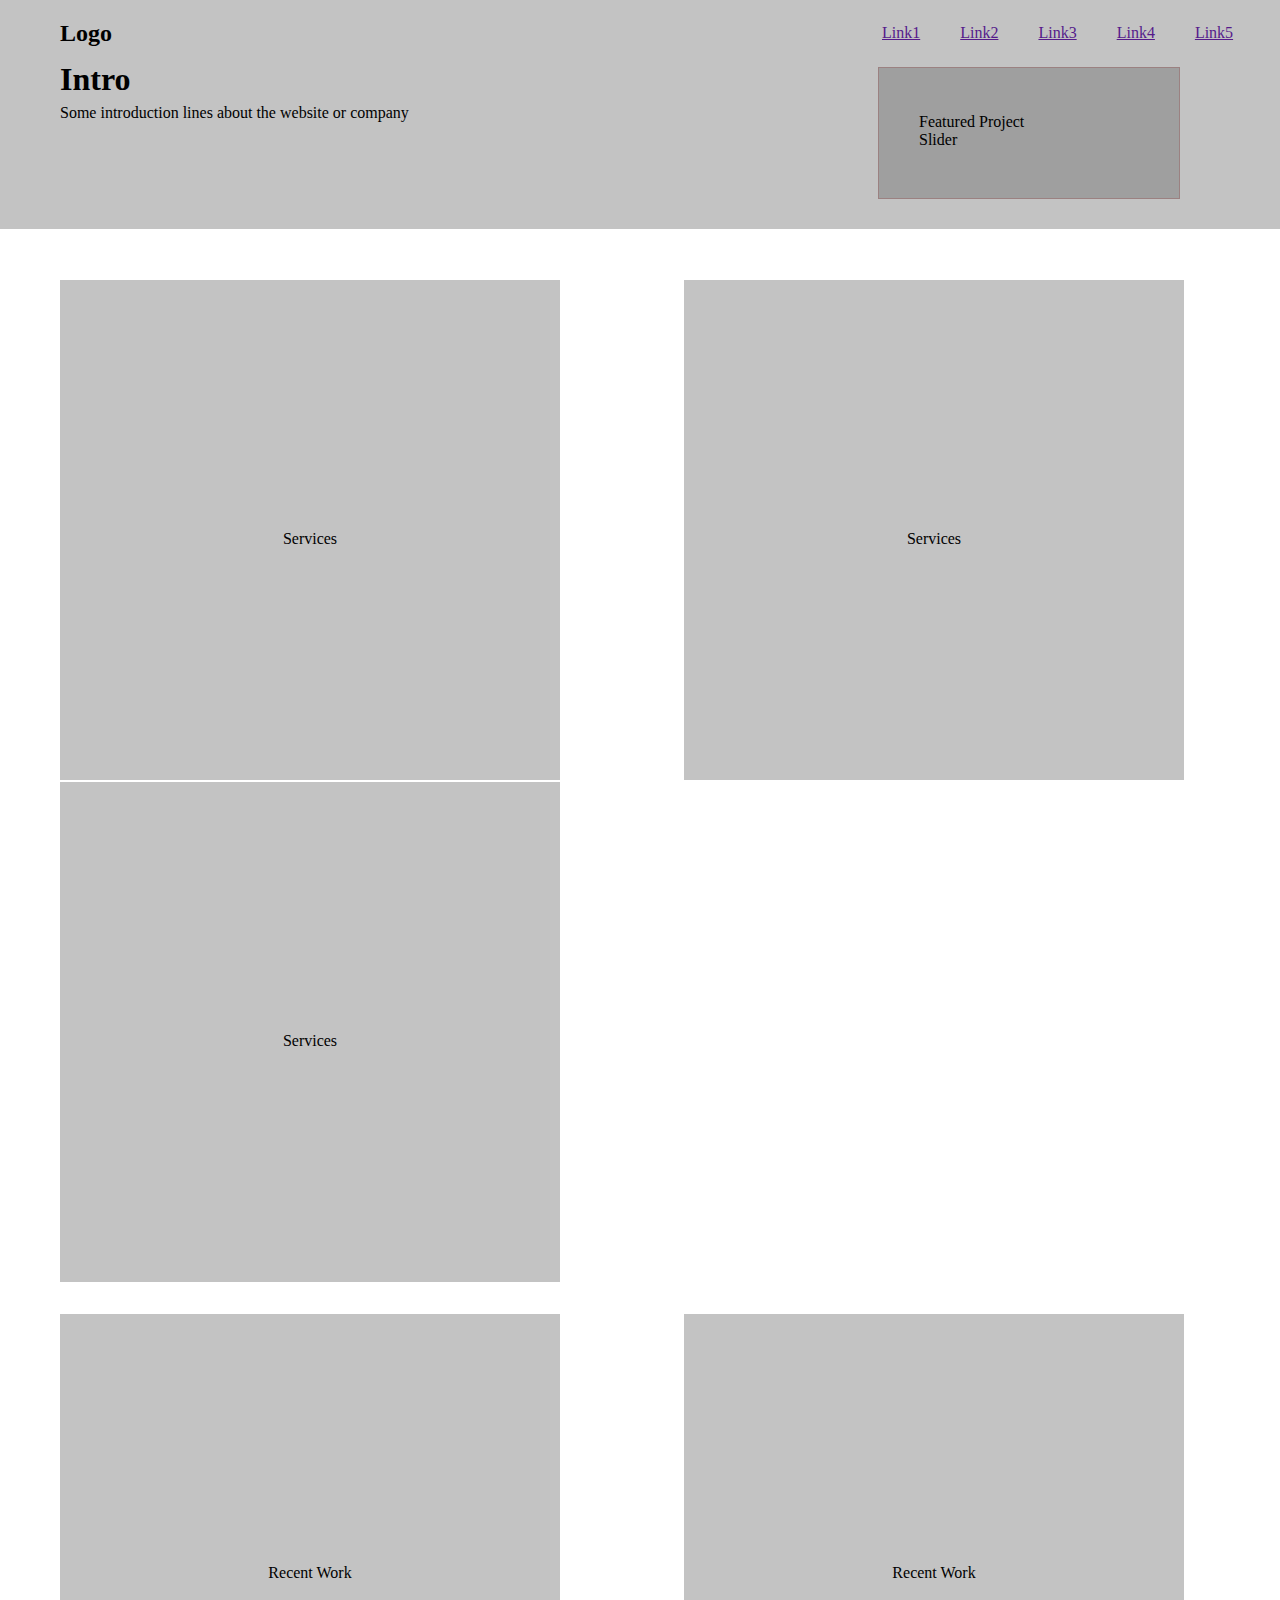
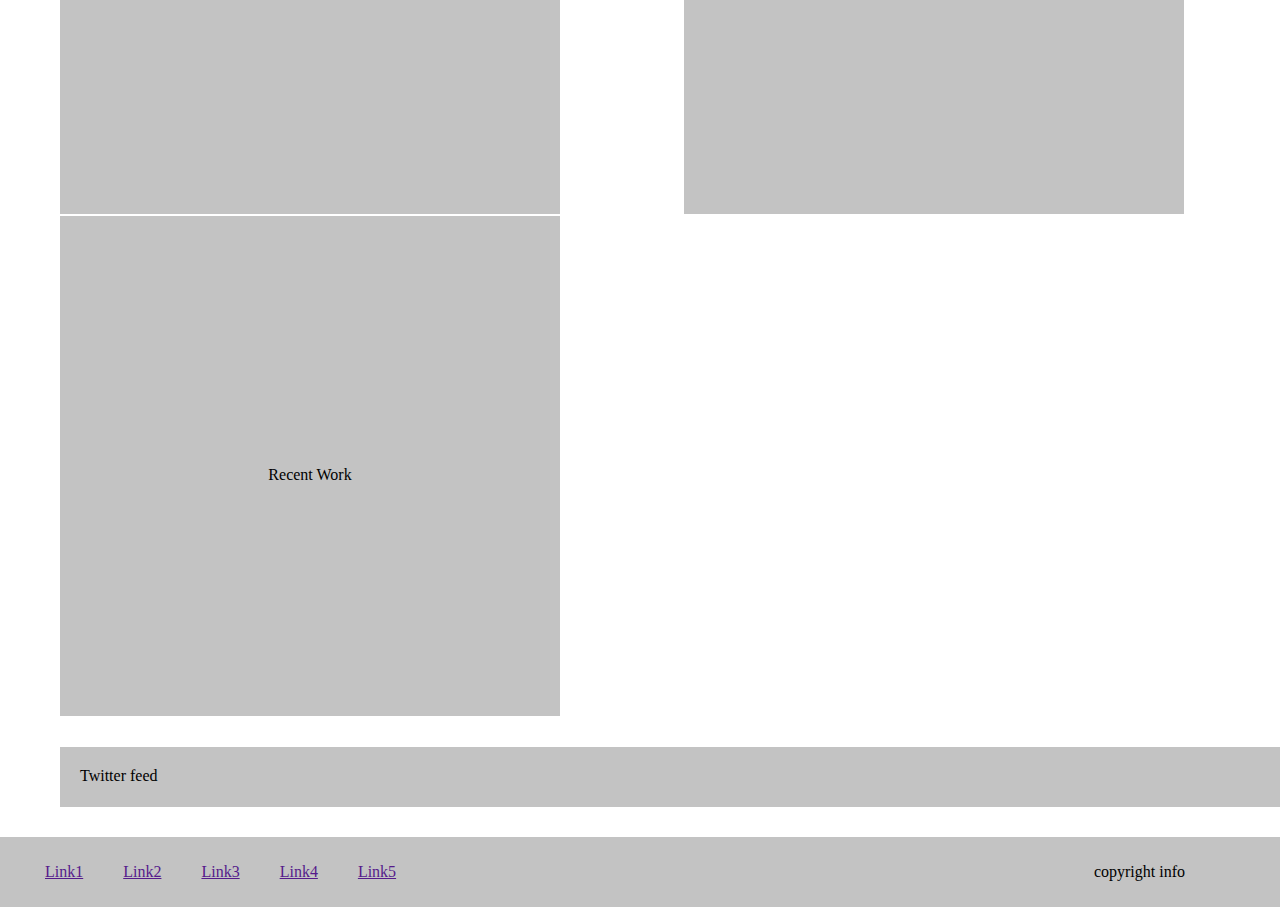
<file: CSS - Box Model Homework/index.html>
<!DOCTYPE html>
<html lang="en">
  <head>
    <meta charset="UTF-8" />
    <meta http-equiv="X-UA-Compatible" content="IE=edge" />
    <meta name="viewport" content="width=device-width, initial-scale=1.0" />
    <title>Box Mode HOMEWORK</title>
    <link rel="stylesheet" href="css/style.css" />
  </head>
  <body>
    <main>
      <header>
        <!-- NAVBAR -->
        <nav>
          <h2>Logo</h2>

          <ul class="navbar">
            <li><a href="">Link1</a></li>
            <li><a href="">Link2</a></li>
            <li><a href="">Link3</a></li>
            <li><a href="">Link4</a></li>
            <li><a href="">Link5</a></li>
          </ul>
        </nav>

        <!-- INTRO -->
        <div class="intro">
          <div class="first_intro">
            <h1>Intro</h1>
            <p>Some introduction lines about the website or company</p>
          </div>
          <div class="intro_box">
            <p>Featured Project Slider</p>
          </div>
        </div>
      </header>
      <hr />

      <!-- BOXES -->

      <div class="boxes_one">
        <div class="word">
          <p>Services</p>
        </div>
        <div class="word">
          <p>Services</p>
        </div>
        <div class="word">
          <p>Services</p>
        </div>
      </div>
      <div class="boxes_two">
        <div class="word">
          <p>Recent Work</p>
        </div>
        <div class="word">
          <p>Recent Work</p>
        </div>
        <div class="word">
          <p>Recent Work</p>
        </div>
      </div>
      <!-- TWITTER FEED -->
      <div class="twitter">
        <p>Twitter feed</p>
      </div>

      <!-- FOOTER -->
      <footer>
        <ul>
          <li><a href="">Link1</a></li>
          <li><a href="">Link2</a></li>
          <li><a href="">Link3</a></li>
          <li><a href="">Link4</a></li>
          <li><a href="">Link5</a></li>
        </ul>
        <p>copyright info</p>
      </footer>
    </main>
  </body>
</html>
</file>
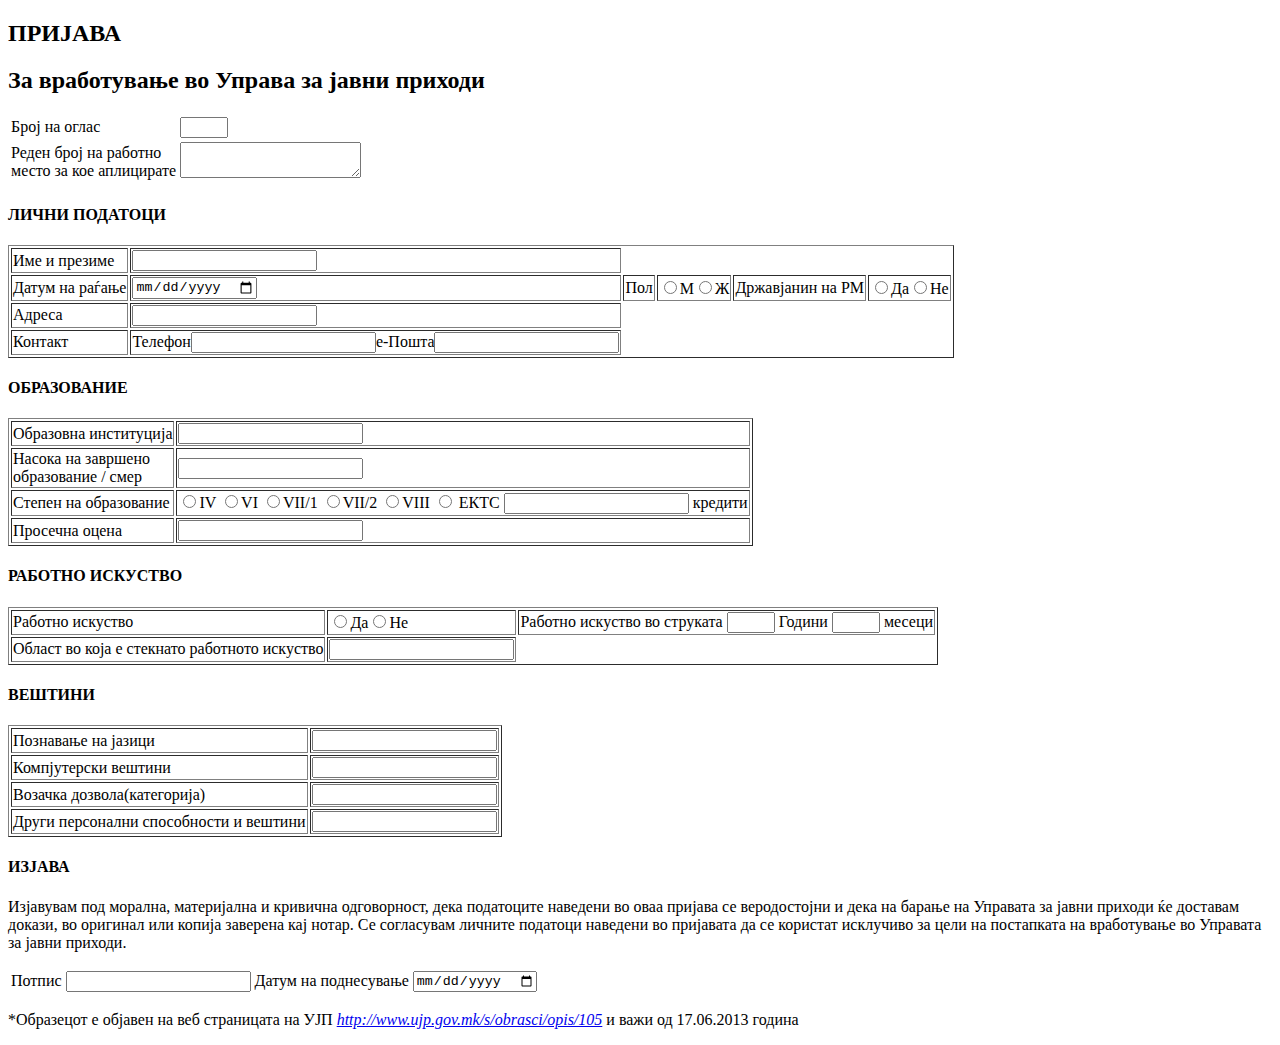
<file: Form_Homework/index.html>
<!DOCTYPE html>
<html lang="en">
  <head>
    <meta charset="UTF-8" />
    <meta http-equiv="X-UA-Compatible" content="IE=edge" />
    <meta name="viewport" content="width=device-width, initial-scale=1.0" />
    <title>UJP - Form</title>
  </head>

  <body>
    <main>
      <form>
        <h2>ПРИЈАВА</h2>
        <h2>За вработување во Управа за јавни приходи</h2>

        <section>
          <div>
            <table>
              <tr>
                <td>Број на оглас</td>
                <td>
                  <input
                    type="number"
                    id="quantity"
                    name="quantity"
                    min="1"
                    max="5"
                  />
                </td>
              </tr>

              <tr>
                <td>
                  Реден број на работно<br />
                  место за кое аплицирате
                </td>
                <td><textarea></textarea></td>
              </tr>
            </table>
          </div>
        </section>
        <section>
          <h4>ЛИЧНИ ПОДАТОЦИ</h4>
          <table border="1">
            <tr>
              <td>Име и презиме</td>
              <td><input type="text" /></td>
            </tr>
            <tr>
              <td>Датум на раѓање</td>
              <td><input type="date" /></td>
              <td>Пол</td>
              <td>
                <input type="radio" name="genders" />M<input
                  type="radio"
                  name="genders"
                />Ж
              </td>
              <td>Државјанин на РМ</td>
              <td>
                <input type="radio" name="residents" />Да<input
                  type="radio"
                  name="residents"
                />Не
              </td>
            </tr>
            <tr>
              <td>Адреса</td>
              <td><input type="text" /></td>
            </tr>
            <tr>
              <td>Контакт</td>
              <td>
                Телефон<input type="number" />е-Пошта<input type="text" />
              </td>
            </tr>
          </table>
        </section>
        <section>
          <h4>ОБРАЗОВАНИЕ</h4>
          <table border="1">
            <tr>
              <td>Образовна институција</td>
              <td><input type="text" /></td>
            </tr>
            <tr>
              <td>Насока на завршено<br />образование / смер</td>
              <td><input type="text" /></td>
            </tr>
            <tr>
              <td>Степен на образование</td>
              <td>
                <input type="radio" name="residents" />IV
                <input type="radio" name="residents" />VI
                <input type="radio" name="residents" />VII/1
                <input type="radio" name="residents" />VII/2
                <input type="radio" name="residents" />VIII
                <input type="radio" name="residents" /> ЕКТС
                <input type="number" /> кредити
              </td>
            </tr>
            <tr>
              <td>Просечна оцена</td>
              <td><input type="number" /></td>
            </tr>
          </table>
        </section>
        <section>
          <h4>РАБОТНО ИСКУСТВО</h4>
          <table border="1">
            <tr>
              <td>Работно искуство</td>
              <td>
                <input type="radio" name="residents" />Да<input
                  type="radio"
                  name="residents"
                />Не
              </td>
              <td>
                Работно искуство во струката
                <input
                  type="number"
                  id="quantity"
                  name="quantity"
                  min="1"
                  max="5"
                />
                Години
                <input
                  type="number"
                  id="quantity"
                  name="quantity"
                  min="1"
                  max="5"
                />
                месеци
              </td>
            </tr>
            <tr>
              <td>Област во која е стекнато работното искуство</td>
              <td><input type="text" /></td>
            </tr>
          </table>
        </section>
        <section>
          <h4>ВЕШТИНИ</h4>
          <table border="1">
            <tr>
              <td>Познавање на јазици</td>
              <td><input type="text" /></td>
            </tr>
            <tr>
              <td>Компјутерски вештини</td>
              <td><input type="text" /></td>
            </tr>
            <tr>
              <td>Возачка дозвола(категорија)</td>
              <td><input type="text" /></td>
            </tr>
            <tr>
              <td>Други персонални способности и вештини</td>
              <td><input type="text" /></td>
            </tr>
          </table>
        </section>
        <section>
          <h4>ИЗЈАВА</h4>
          <table>
            <p>
              Изјавувам под морална, материјална и кривична одговорност, дека
              податоците наведени во оваа пријава се веродостојни и дека на
              барање на Управата за јавни приходи ќе доставам докази, во
              оригинал или копија заверена кај нотар. Се согласувам личните
              податоци наведени во пријавата да се користат исклучиво за цели на
              постапката на вработување во Управата за јавни приходи.
            </p>
          </table>
        </section>
        <section>
          <table>
            <tr>
              <td>Потпис</td>
              <td><input type="text" /></td>
              <td>Датум на поднесување</td>
              <td><input type="date" /></td>
            </tr>
          </table>
        </section>
        <footer>
          <p>
            *Образецот е објавен на веб страницата на УЈП
            <a href="http://www.ujp.gov.mk/s/obrasci/opis/105"
              ><i>http://www.ujp.gov.mk/s/obrasci/opis/105</i></a
            >
            и важи од 17.06.2013 година
          </p>
        </footer>
      </form>
    </main>
  </body>
</html>
</file>
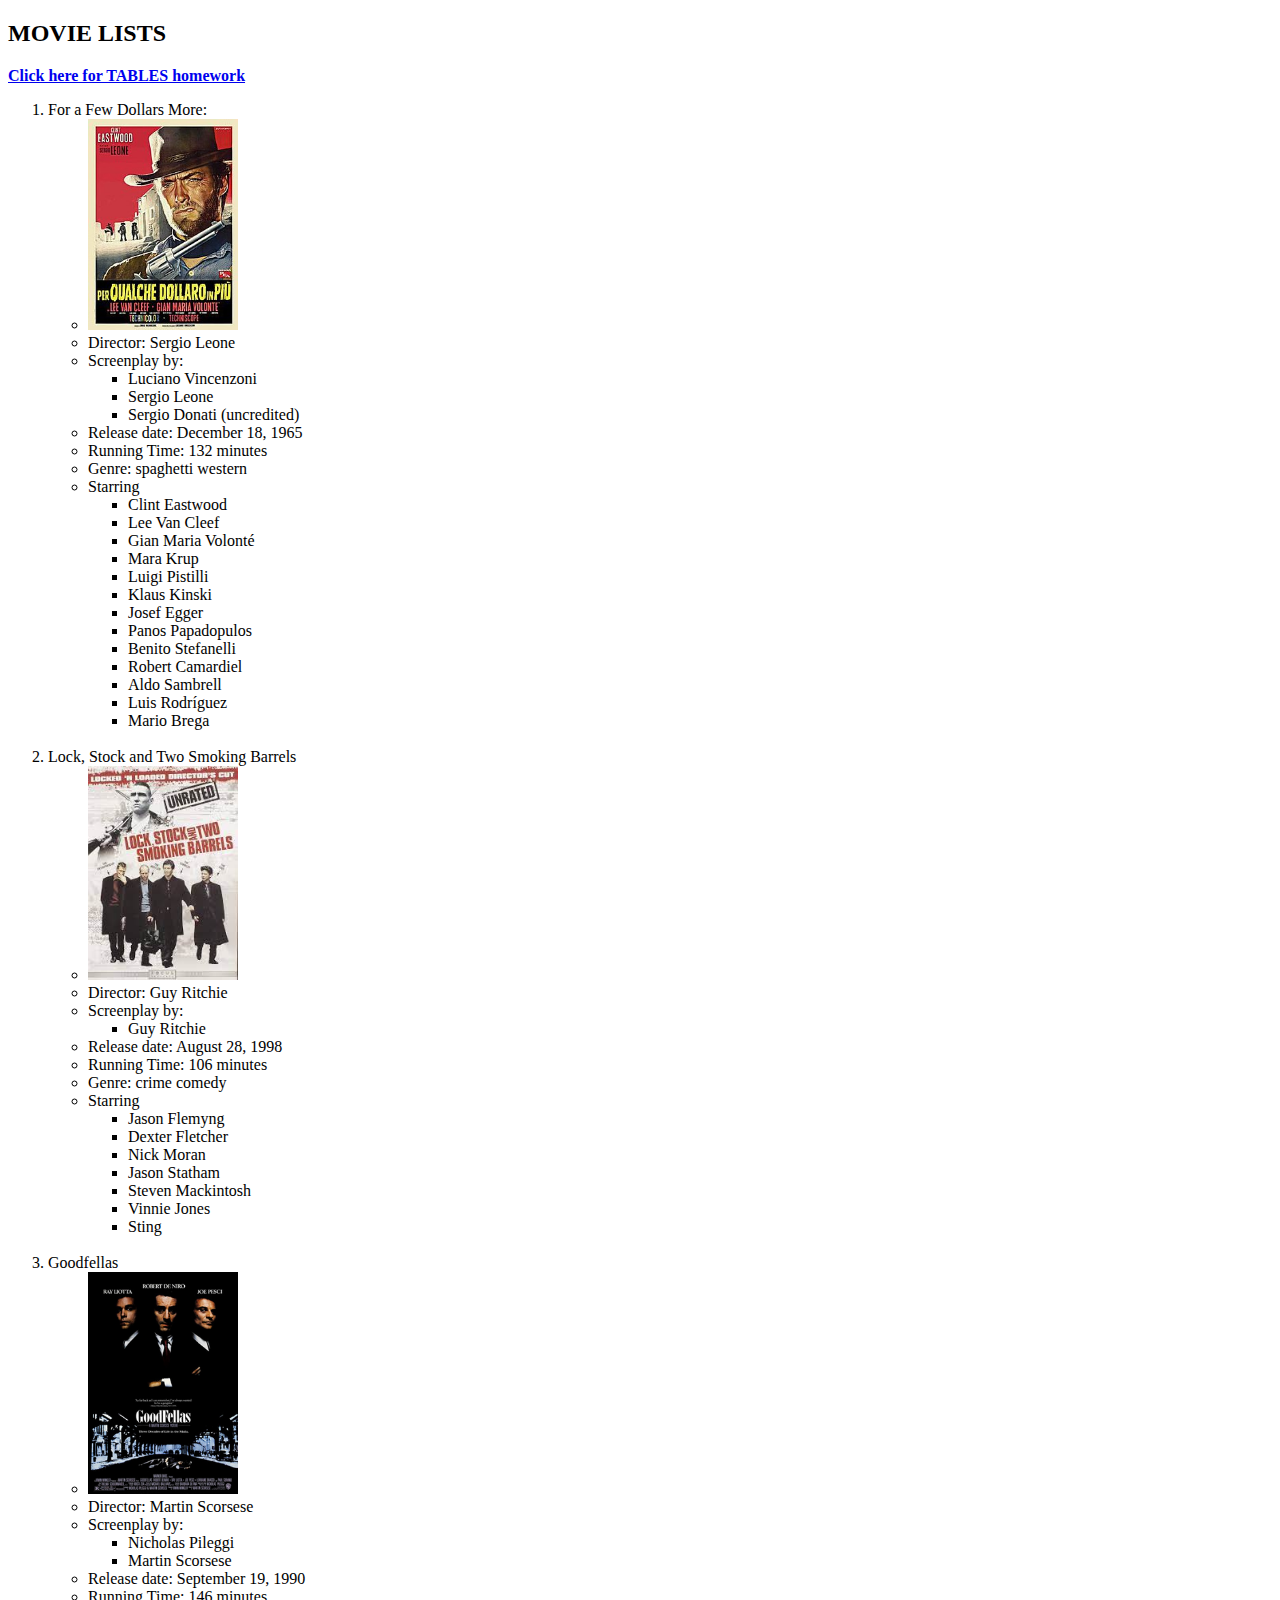
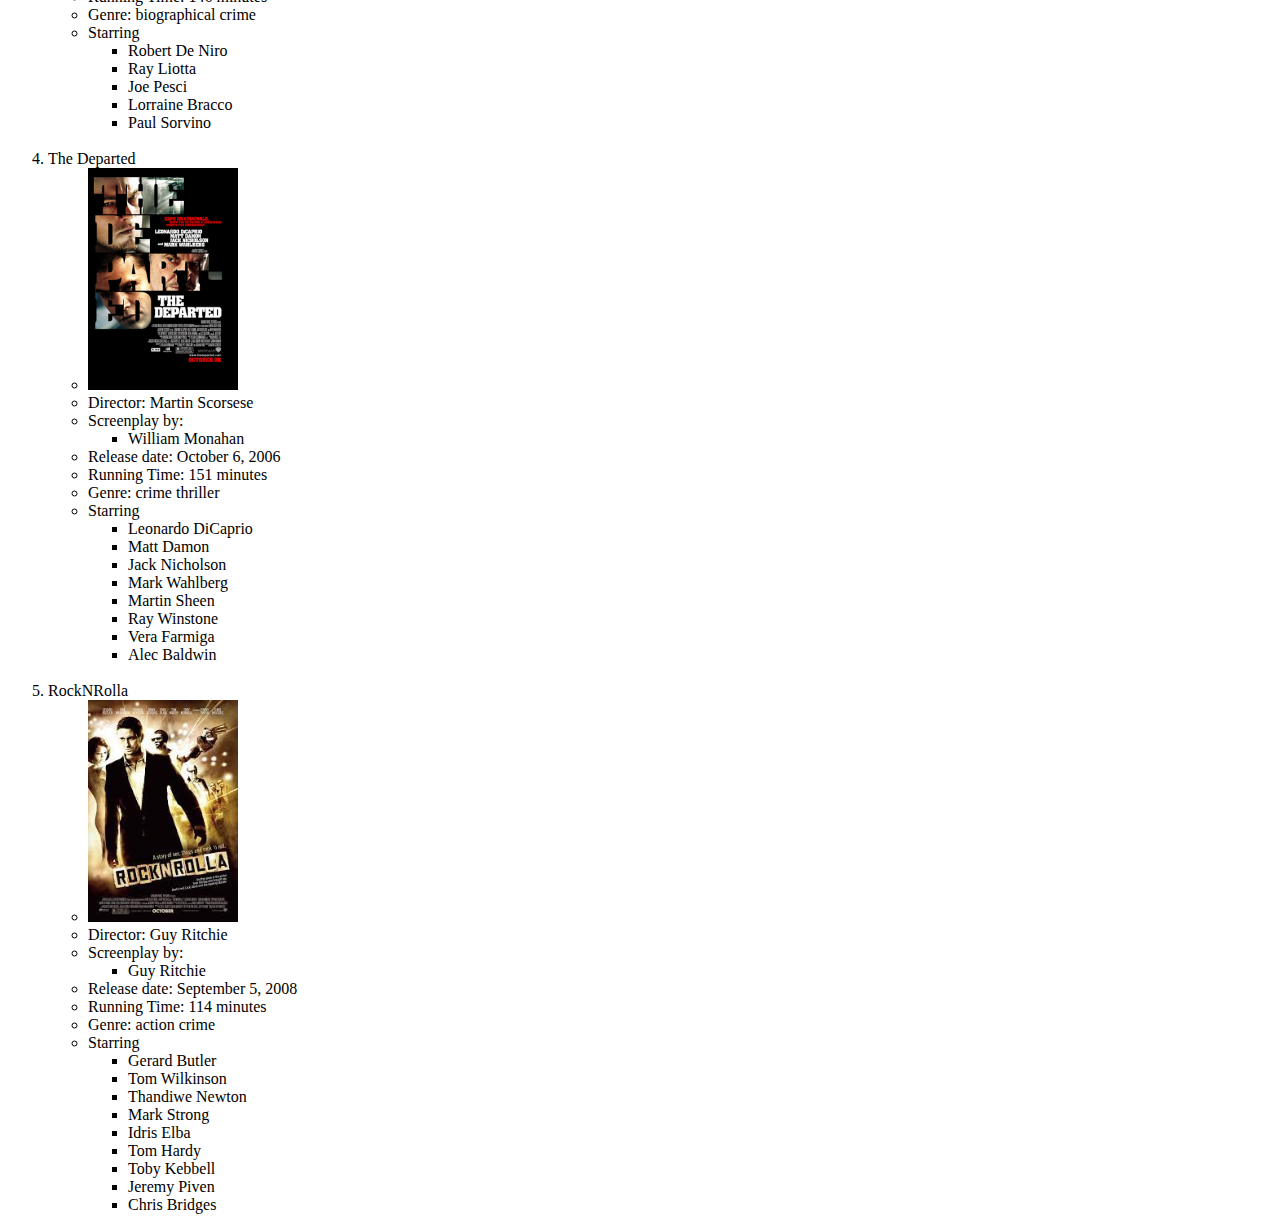
<file: List_Tables/index.html>
<!DOCTYPE html>
<html lang="en">
  <head>
    <meta charset="UTF-8" />
    <meta http-equiv="X-UA-Compatible" content="IE=edge" />
    <meta name="viewport" content="width=device-width, initial-scale=1.0" />
    <title>HTML Homework - LISTS</title>
  </head>
  <body>
    <h2>MOVIE LISTS</h2>
    <p>
      <a href="table.html"><b>Click here for TABLES homework</b></a>
    </p>
    <ol>
      <li>For a Few Dollars More:</li>
      <ul>
        <li><img src="images/western.jpg" width="150" /></li>
        <li>Director: Sergio Leone</li>
        <li>Screenplay by:</li>
        <ul>
          <li>Luciano Vincenzoni</li>
          <li>Sergio Leone</li>
          <li>Sergio Donati (uncredited)</li>
        </ul>
        <li>Release date: December 18, 1965</li>
        <li>Running Time: 132 minutes</li>
        <li>Genre: spaghetti western</li>
        <li>Starring</li>
        <ul>
          <li>Clint Eastwood</li>
          <li>Lee Van Cleef</li>
          <li>Gian Maria Volonté</li>
          <li>Mara Krup</li>
          <li>Luigi Pistilli</li>
          <li>Klaus Kinski</li>
          <li>Josef Egger</li>
          <li>Panos Papadopulos</li>
          <li>Benito Stefanelli</li>
          <li>Robert Camardiel</li>
          <li>Aldo Sambrell</li>
          <li>Luis Rodríguez</li>
          <li>Mario Brega</li>
        </ul>
      </ul>

      <br />

      <li>Lock, Stock and Two Smoking Barrels</li>
      <ul>
        <li><img src="images/barrels.jpg" width="150" /></li>
        <li>Director: Guy Ritchie</li>
        <li>Screenplay by:</li>
        <ul>
          <li>Guy Ritchie</li>
        </ul>
        <li>Release date: August 28, 1998</li>
        <li>Running Time: 106 minutes</li>
        <li>Genre: crime comedy</li>
        <li>Starring</li>
        <ul>
          <li>Jason Flemyng</li>
          <li>Dexter Fletcher</li>
          <li>Nick Moran</li>
          <li>Jason Statham</li>
          <li>Steven Mackintosh</li>
          <li>Vinnie Jones</li>
          <li>Sting</li>
        </ul>
      </ul>

      <br />

      <li>Goodfellas</li>
      <ul>
        <li><img src="images/Goodfellas.jpg" width="150" /></li>
        <li>Director: Martin Scorsese</li>
        <li>Screenplay by:</li>
        <ul>
          <li>Nicholas Pileggi</li>
          <li>Martin Scorsese</li>
        </ul>
        <li>Release date: September 19, 1990</li>
        <li>Running Time: 146 minutes</li>
        <li>Genre: biographical crime</li>
        <li>Starring</li>
        <ul>
          <li>Robert De Niro</li>
          <li>Ray Liotta</li>
          <li>Joe Pesci</li>
          <li>Lorraine Bracco</li>
          <li>Paul Sorvino</li>
        </ul>
      </ul>

      <br />

      <li>The Departed</li>
      <ul>
        <li><img src="images/Departed.jpg" width="150" /></li>
        <li>Director: Martin Scorsese</li>
        <li>Screenplay by:</li>
        <ul>
          <li>William Monahan</li>
        </ul>
        <li>Release date: October 6, 2006</li>
        <li>Running Time: 151 minutes</li>
        <li>Genre: crime thriller</li>
        <li>Starring</li>
        <ul>
          <li>Leonardo DiCaprio</li>
          <li>Matt Damon</li>
          <li>Jack Nicholson</li>
          <li>Mark Wahlberg</li>
          <li>Martin Sheen</li>
          <li>Ray Winstone</li>
          <li>Vera Farmiga</li>
          <li>Alec Baldwin</li>
        </ul>
      </ul>
      <br />
      <li>RockNRolla</li>
      <ul>
        <li><img src="images/rock.jpg" width="150" /></li>
        <li>Director: Guy Ritchie</li>
        <li>Screenplay by:</li>
        <ul>
          <li>Guy Ritchie</li>
        </ul>
        <li>Release date: September 5, 2008</li>
        <li>Running Time: 114 minutes</li>
        <li>Genre: action crime</li>
        <li>Starring</li>
        <ul>
          <li>Gerard Butler</li>
          <li>Tom Wilkinson</li>
          <li>Thandiwe Newton</li>
          <li>Mark Strong</li>
          <li>Idris Elba</li>
          <li>Tom Hardy</li>
          <li>Toby Kebbell</li>
          <li>Jeremy Piven</li>
          <li>Chris Bridges</li>
        </ul>
      </ul>
    </ol>
  </body>
</html>
</file>
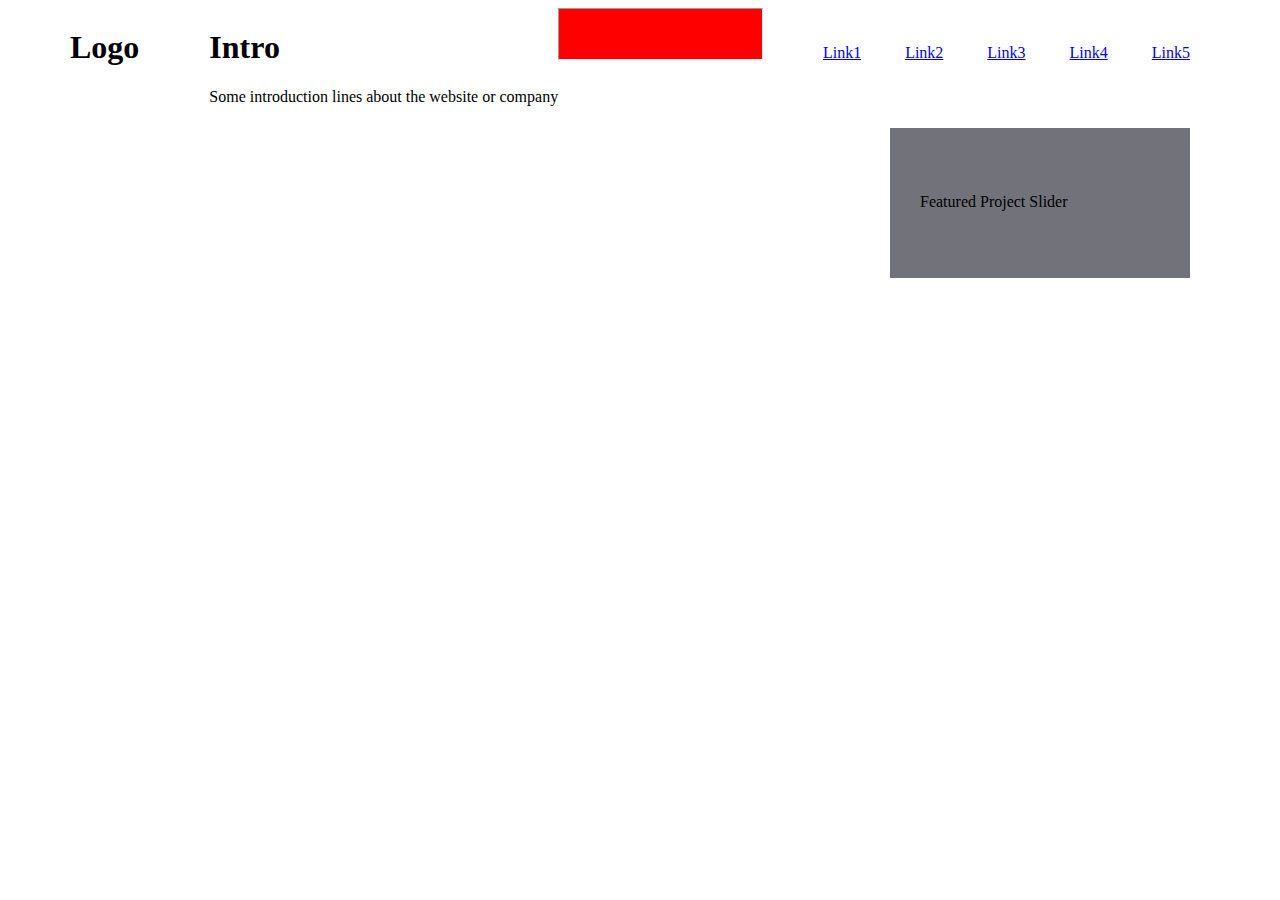
<file: Web_page_CSS/index.html>
<!DOCTYPE html>
<html lang="en">
  <head>
    <meta charset="UTF-8" />
    <meta http-equiv="X-UA-Compatible" content="IE=edge" />
    <meta name="viewport" content="width=device-width, initial-scale=1.0" />
    <title>Web_Page_CSS</title>
    <link rel="stylesheet" href="css/style.css" />
  </head>
  <body>
    <main>
      <header>
        <!-- NAVBAR -->
        <nav>
          <div class="logo navbar">
            <h1>Logo</h1>
          </div>
          <div class="nav_links navbar">
            <ul class="link">
              <li><a href="#">Link1</a></li>
              <li><a href="#">Link2</a></li>
              <li><a href="#">Link3</a></li>
              <li><a href="#">Link4</a></li>
              <li><a href="#">Link5</a></li>
            </ul>
          </div>
        </nav>
        <!-- HEADER BELOW THE NAV -->
        <div class="parent_element">
          <div class="intro one_line">
            <h1>Intro</h1>
            <p>
              Some introduction lines about the website or company
            </p>
          </div>
          <div class="box one_line">
            <span>Featured Project Slider</span>
          </div>
        </div>
      </div>
      </header>
      <hr>
      
    </main>   
  </body>
</html>
</file>
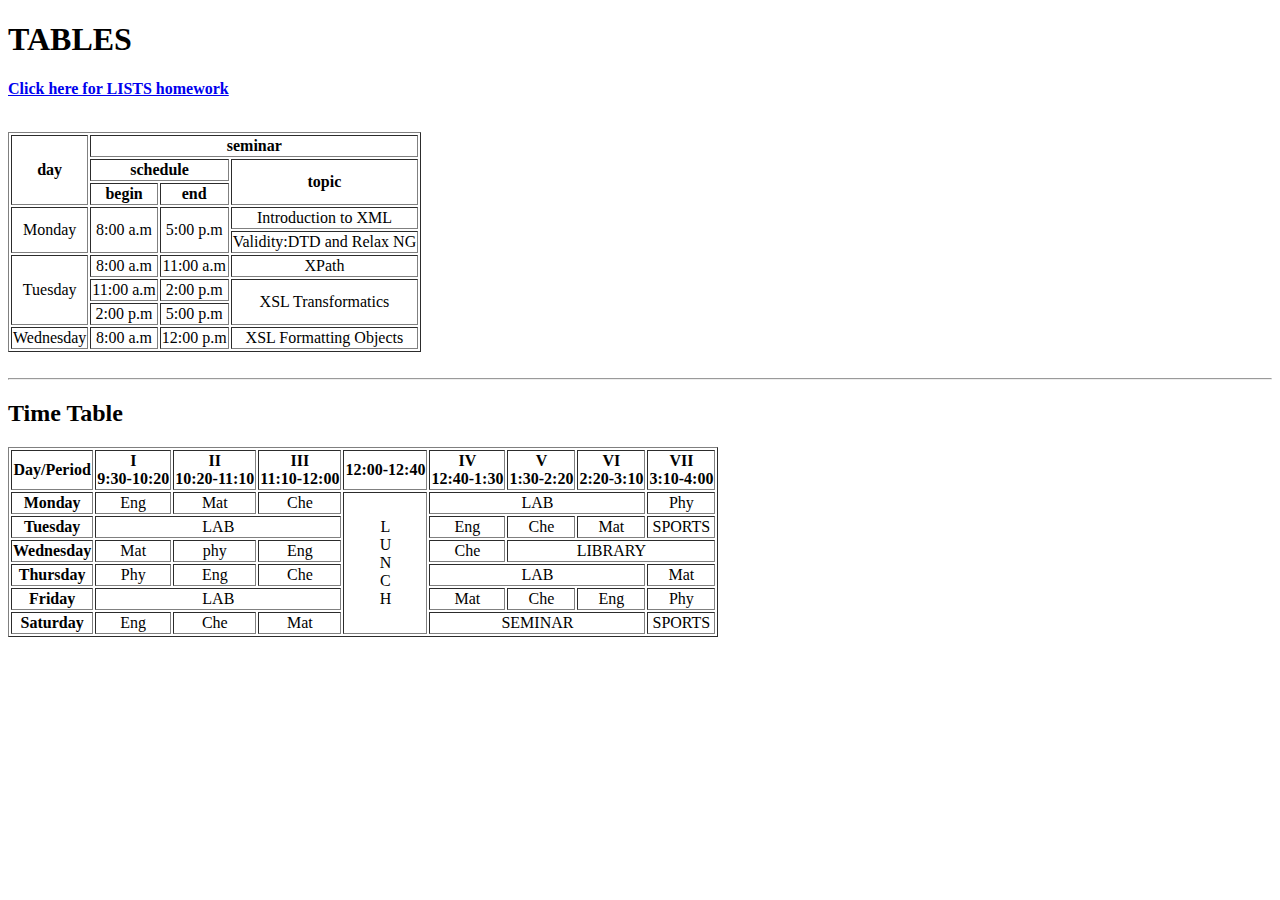
<file: List_Tables/table.html>
<!DOCTYPE html>
<html lang="en">
  <head>
    <meta charset="UTF-8" />
    <meta http-equiv="X-UA-Compatible" content="IE=edge" />
    <meta name="viewport" content="width=device-width, initial-scale=1.0" />
    <title>HTML Homework - TABLES</title>
    <style>
      table {
        text-align: center;
      }
    </style>
  </head>
  <body>
    <h1>TABLES</h1>
    <p>
      <a href="index.html"><b>Click here for LISTS homework</b></a>
    </p>
    <br />
    <table border="1">
      <!-- First row(thead) -->
      <thead>
        <tr>
          <th rowspan="3">day</th>
          <th colspan="3">seminar</th>
        </tr>
        <tr>
          <th colspan="2">schedule</th>
          <th rowspan="2">topic</th>
        </tr>
        <tr>
          <th>begin</th>
          <th>end</th>
        </tr>
      </thead>
      <!-- Second row -->
      <tbody>
        <tr>
          <td rowspan="2">Monday</td>
          <td rowspan="2">8:00 a.m</td>
          <td rowspan="2">5:00 p.m</td>
          <td>Introduction to XML</td>
        </tr>
        <tr>
          <td>Validity:DTD and Relax NG</td>
        </tr>
        <!-- Third row -->
        <tr>
          <td rowspan="3">Tuesday</td>
          <td>8:00 a.m</td>
          <td>11:00 a.m</td>
          <td>XPath</td>
        </tr>
        <tr>
          <td>11:00 a.m</td>
          <td>2:00 p.m</td>
          <td rowspan="2">XSL Transformatics</td>
        </tr>
        <tr>
          <td>2:00 p.m</td>
          <td>5:00 p.m</td>
        </tr>
        <!-- Fourth row -->
        <tr>
          <td>Wednesday</td>
          <td>8:00 a.m</td>
          <td>12:00 p.m</td>
          <td>XSL Formatting Objects</td>
        </tr>
      </tbody>
    </table>

    <br />
    <hr />

    <!-- ---------------------------------------------------------------------------------------------------- -->
    <h2>Time Table</h2>
    <table border="1">
      <!-- Head -->
      <tr>
        <th>Day/Period</th>
        <th>
          I <br />
          9:30-10:20
        </th>
        <th>
          II <br />
          10:20-11:10
        </th>
        <th>
          III <br />
          11:10-12:00
        </th>
        <th>12:00-12:40</th>
        <th>
          IV <br />
          12:40-1:30
        </th>
        <th>
          V <br />
          1:30-2:20
        </th>
        <th>
          VI <br />
          2:20-3:10
        </th>
        <th>
          VII <br />
          3:10-4:00
        </th>
      </tr>
      <!-- Body -->
      <tr>
        <th>Monday</th>
        <td>Eng</td>
        <td>Mat</td>
        <td>Che</td>
        <td rowspan="6">L<br />U<br />N<br />C<br />H<br /></td>
        <td colspan="3">LAB</td>
        <td>Phy</td>
      </tr>
      <tr>
        <th>Tuesday</th>
        <td colspan="3">LAB</td>
        <td>Eng</td>
        <td>Che</td>
        <td>Mat</td>
        <td>SPORTS</td>
      </tr>
      <tr>
        <th>Wednesday</th>
        <td>Mat</td>
        <td>phy</td>
        <td>Eng</td>
        <td>Che</td>
        <td colspan="3">LIBRARY</td>
      </tr>
      <tr>
        <th>Thursday</th>
        <td>Phy</td>
        <td>Eng</td>
        <td>Che</td>
        <td colspan="3">LAB</td>
        <td>Mat</td>
      </tr>
      <tr>
        <th>Friday</th>
        <td colspan="3">LAB</td>
        <td>Mat</td>
        <td>Che</td>
        <td>Eng</td>
        <td>Phy</td>
      </tr>
      <tr>
        <th>Saturday</th>
        <td>Eng</td>
        <td>Che</td>
        <td>Mat</td>
        <td colspan="3">SEMINAR</td>
        <td>SPORTS</td>
      </tr>
    </table>
  </body>
</html>
</file>
<file: CSS - Box Model Homework/css/style.css>
body{
    margin:0;
}


header{
    
    padding-bottom: 30px;
}

header, .intro_box, .word, .twitter, footer{
    background-color: #c3c3c3;
}

/* NAVBAR */
nav{
    display: flex;
    justify-content: space-between;
    align-items: center;
    margin: 0 60px;
    
}

.navbar{
    display: flex;
    justify-content: space-around;
    width: 30%;
    margin-right: 10px;
    
    
    
}
.navbar li, footer li{
    padding: 0 20px;
    list-style: none;
    
   
   
}


/* INTRO */

.intro{
    display: flex;
    justify-content: space-between;
    margin: 0 60px;   

}

.first_intro h1{
    margin-top: 10px;
    line-height: 5px;
}

.first_intro p{
line-height: 20px;
}


.intro_box{
    width: 300px;
    height: 130px;
    border: 1px solid #9b8181;    
    margin-right: 40px;
    background-color: #9f9f9f;
    
}

.intro_box p{
    width: 115px;    
    margin-top: 45px;
    margin-left: 40px;
}

hr{
    width: 160px;
    border-width: 20px;
    border-top-style: dotted;
    border-color: rgb(184, 190, 190);
    border-bottom: none;
    border-left-style: none;
    border-right-style: none;
    margin: 15px 1300px 15px;
}


/* BOXES */

.word{
    
    width: 500px;
    height: 500px;
    display: inline-block;
    margin: 1px 60px;
    
    text-align: center;
    
}

.word p{
    margin-top: 250px;
}

.boxes_two{
    margin-top: 30px;
}

/* TWITTER FEED */


.twitter{
    
    width: 1748px;
    height: 60px;
    margin: 30px 60px;
    
       
}

.twitter p{
    float:left;
    margin: 20px 20px;
}


/* FOOTER */

footer{
    display: flex;
    justify-content: space-between;    
    height: 60px;
    padding-top: 10px;
}

footer ul{
    display: flex;
    justify-content: space-around;
    width: 30%;
    padding-left: 25px;

}

footer p{
    padding-right: 95px;
}
</file>
<file: Web_page_CSS/css/style.css>
body{
    margin:0;
   
}


/* NAVBAR */

.logo{
    float:left;
    margin-left:70px;
    
    
    
}

.nav_links{
    float:right;
    list-style: none;
    margin-right: 70px;
    
}


.link li{
    display: inline-block;
    margin: 20px;
    
}



/* HEADER BELOW THE NAV */


.intro{
    float:left;
    margin-left: 70px;

    
}

.box{
    float:right;
    margin: 30px 90px;
    background-color: rgb(114, 114, 122);
    width: 300px;
    height: 150px;
    text-align: center;
}

.box span{
    float:left;
    margin: 65px 30px;
    
}
hr{
    height: 50px;
    background-color: red;
}
</file>
